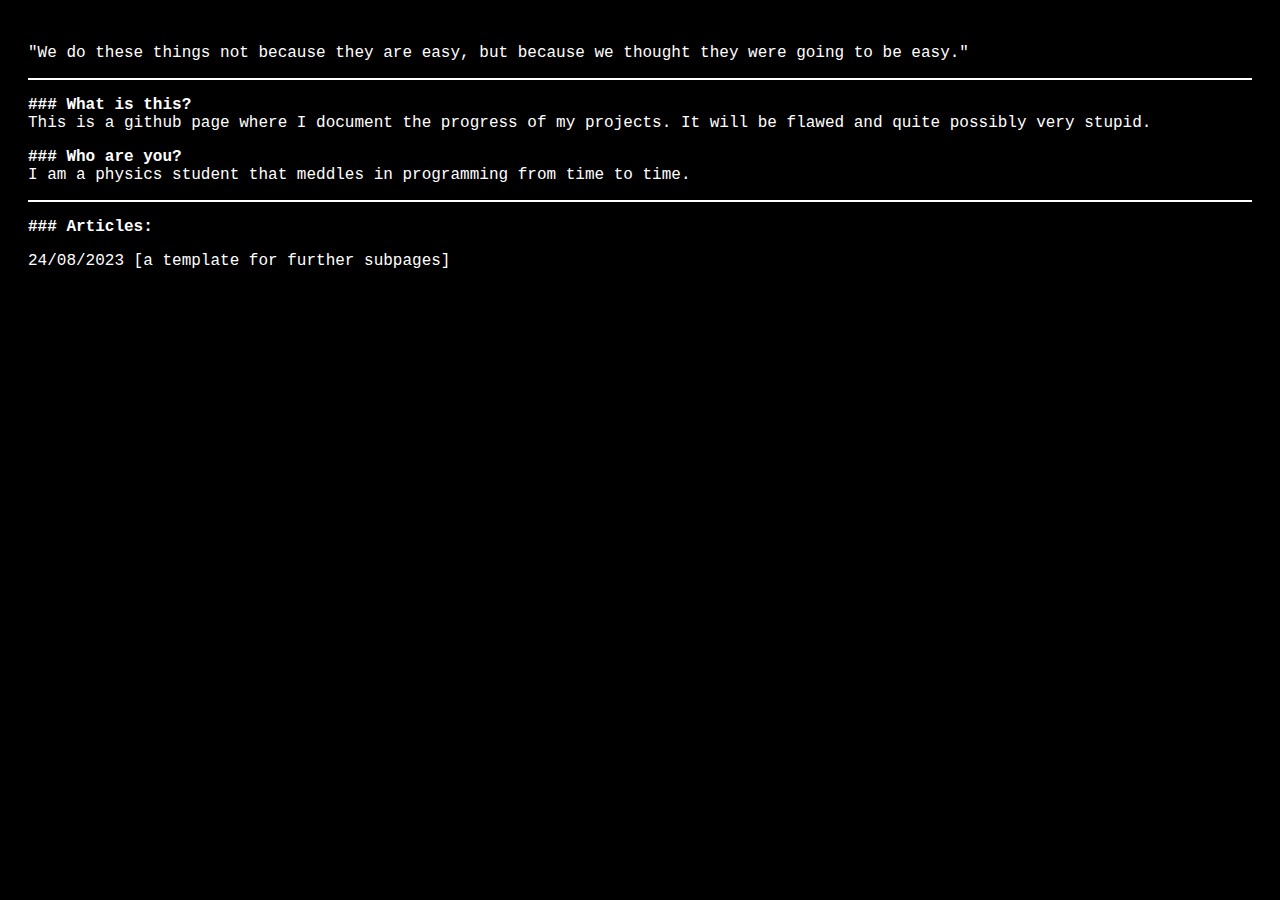
<file: index.html>
<!doctype html>
<html>
<head>
<meta charset="utf-8">
<link rel="stylesheet" href="style.css">
</head>
<body>
<p>"We do these things not because they are easy, but because we thought they were going to be easy." </p>
<hr>
<p><b>### What is this?</b><br>
This is a github page where I document the progress of my projects. It will be flawed and quite possibly very stupid.</p>
<p><b>### Who are you?</b><br>I am a physics student that meddles in programming from time to time.</p>
<hr>

<p><b>### Articles:</b></p>
<a href="template.html">24/08/2023 [a template for further subpages]</a>
</html>
</file>
<file: style.css>
body {
	padding: 20px;
	background: black;
	color: white;
	font-family: "Lucida Console", "Courier New", monospace;
}

hr {
	border: 1px solid white;
}

a {
	color: white;
	text-decoration:none;
}
</file>
